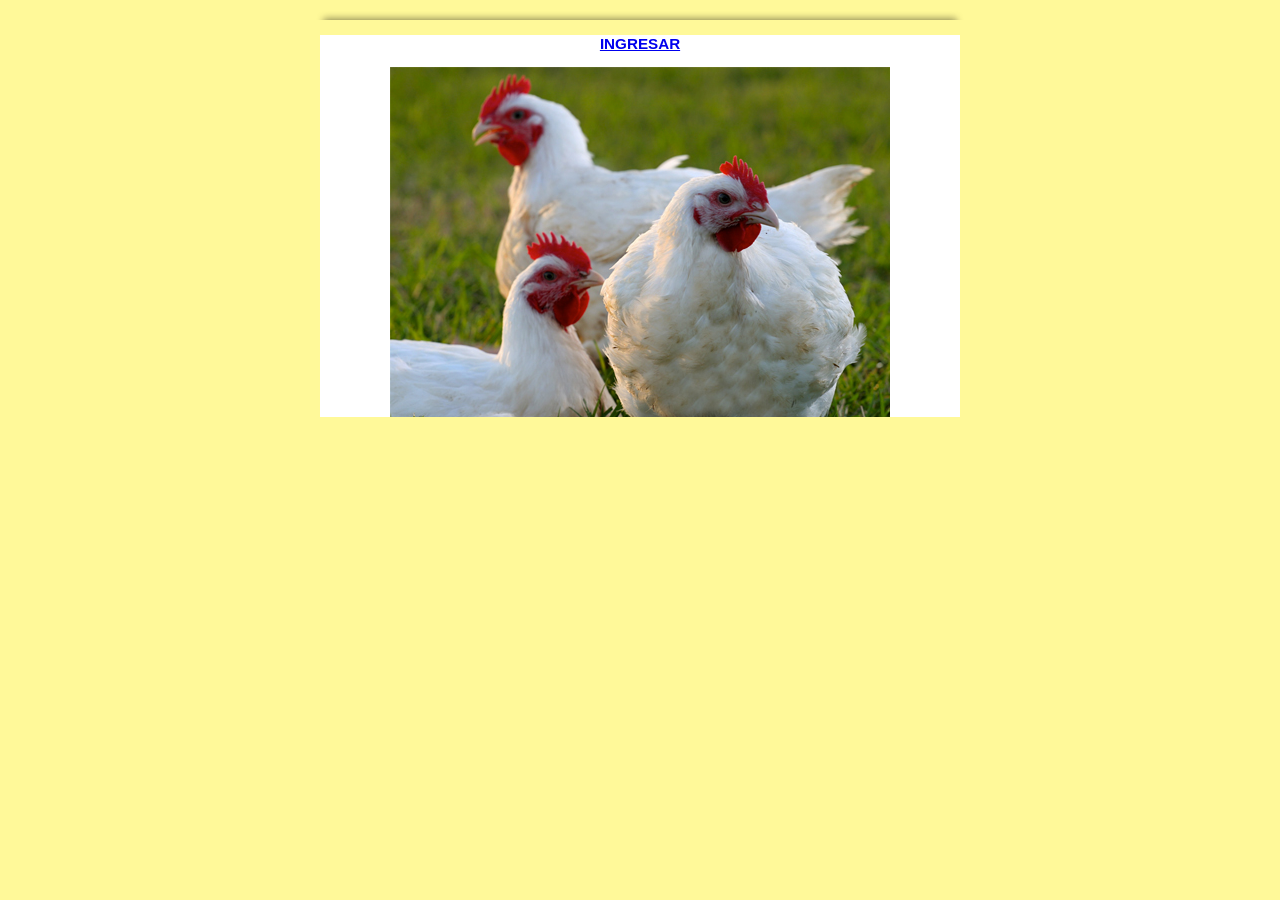
<file: index.htm>
<html xmlns="http://www.w3.org/1999/xhtml">
<head>
<meta http-equiv="Content-Type" content="text/html; charset=UTF-8">
<title> Index</title>
<link rel="stylesheet" type="text/css" href="css/view.css" media="all">
<script type="text/javascript" src="jquery-1.4.2.min.js"></script>

</head>
<body id="main_body" >
	
	<img id="top" src="css/top.png" alt="">
	<div id="form_container">
	<center>
	<h3><a href="login.php">INGRESAR</a></h3>
	<img src="css/pollos.jpg"></img>
	</center>
	</div>
</body>
</html>
</file>
<file: css/view.css>
body
{
	background:#FFF999;
	font-family:"Lucida Grande", Tahoma, Arial, Verdana, sans-serif;
	font-size:small;
	margin:8px 0 16px;
	text-align:center;
}

#form_container
{
	background:#FFF;
	
	margin:0 auto;
	text-align:left;
	width:640px;
}

#top
{
	display:block;
	height:10px;
	margin:10px auto 0;
	width:650px;
}

#footer
{
	width:640px;
	clear:both;
	color:#999999;
	text-align:center;
	width:640px;
	padding-bottom: 15px;
	font-size: 85%;
}

#footer a{
	color:#999999;
	text-decoration: none;
	border-bottom: 1px dotted #999999;
}

#bottom
{
	display:block;
	height:10px;
	margin:0 auto;
	width:650px;
}

form.appnitro
{
	margin:20px 20px 0;
	padding:0 0 20px;
}

form.appnitro2
{
	margin:12px 2px 0;
	padding:0 0 6px;
}

/**** Logo Section  *****/
h1
{
	background-color:#FF9900;
	margin:0;
	min-height:0;
	padding:0;
	text-decoration:none;
	text-indent:-8000px;
	
}

h1 a
{
	
	display:block;
	height:100%;
	min-height:40px;
	overflow:hidden;
}


img
{
	behavior:url(css/iepngfix.htc);
	border:none;
}


/**** Form Section ****/
.appnitro
{
	font-family:Lucida Grande, Tahoma, Arial, Verdana, sans-serif;
	font-size:small;
}

.appnitro li
{
	width:61%;
}

form ul
{
	font-size:100%;
	list-style-type:none;
	margin:0;
	padding:0;
	width:100%;
}

form li
{
	display:block;
	margin:0;
	padding:4px 5px 2px 9px;
	position:relative;
}

form li:after
{
	clear:both;
	content:".";
	display:block;
	height:0;
	visibility:hidden;
}

.buttons:after
{
	clear:both;
	content:".";
	display:block;
	height:0;
	visibility:hidden;
}

.buttons
{
	clear:both;
	display:block;
	margin-top:10px;
}

* html form li
{
	height:1%;
}

* html .buttons
{
	height:1%;
}

* html form li div
{
	display:inline-block;
}

form li div
{
	color:#444;
	margin:0 4px 0 0;
	padding:0 0 8px;
}

form li span
{
	color:#444;
	float:left;
	margin:0 4px 0 0;
	padding:0 0 8px;
}

form li div.left
{
	display:inline;
	float:left;
	width:48%;
}

form li div.right
{
	display:inline;
	float:right;
	width:48%;
}

form li div.left .medium
{
	width:100%;
}

form li div.right .medium
{
	width:100%;
}

.clear
{
	clear:both;
}

form li div label
{
	clear:both;
	color:#444;
	display:block;
	font-size:9px;
	line-height:9px;
	margin:0;
	padding-top:3px;
}

form li span label
{
	clear:both;
	color:#444;
	display:block;
	font-size:9px;
	line-height:9px;
	margin:0;
	padding-top:3px;
}

form li .datepicker
{
	cursor:pointer !important;
	float:left;
	height:16px;
	margin:.1em 5px 0 0;
	padding:0;
	width:16px;
}

.form_description
{
	border-bottom:1px dotted #ccc;
	clear:both;
	display:inline-block;
	margin:0 0 1em;
}

.form_description[class]
{
	display:block;
}

.form_description h2
{
	clear:left;
	font-size:160%;
	font-weight:400;
	margin:0 0 3px;
}

.form_description p
{
	font-size:95%;
	line-height:130%;
	margin:0 0 12px;
}

form hr
{
	display:none;
}

form li.section_break
{
	border-top:1px dotted #ccc;
	margin-top:9px;
	padding-bottom:0;
	padding-left:9px;
	padding-top:13px;
	width:97% !important;
}

form ul li.first
{
	border-top:none !important;
	margin-top:0 !important;
	padding-top:0 !important;
}

form .section_break h3
{
	font-size:110%;
	font-weight:400;
	line-height:130%;
	margin:0 0 2px;
}

form .section_break p
{
	font-size:85%;

	margin:0 0 10px;
}

/**** Buttons ****/
input.button_text
{
	overflow:visible;
	padding:0 7px;
	width:auto;
}

.buttons input
{
	font-size:120%;
	margin-right:5px;
}

/**** Inputs and Labels ****/
label.description
{
	border:none;
	color:#222;
	display:block;
	font-size:95%;
	font-weight:700;
	line-height:150%;
	padding:0 0 1px;
}

span.symbol
{
	font-size:115%;
	line-height:130%;
}

input.text
{
	background:#fff url(../../../images/shadow.gif) repeat-x top;
	border-bottom:1px solid #ddd;
	border-left:1px solid #c3c3c3;
	border-right:1px solid #c3c3c3;
	border-top:1px solid #7c7c7c;
	color:#333;
	font-size:100%;
	margin:0;
	padding:2px 0;
}

input.file
{
	color:#333;
	font-size:100%;
	margin:0;
	padding:2px 0;
}

textarea.textarea
{
	background:#fff url(../../../images/shadow.gif) repeat-x top;
	border-bottom:1px solid #ddd;
	border-left:1px solid #c3c3c3;
	border-right:1px solid #c3c3c3;
	border-top:1px solid #7c7c7c;
	color:#333;
	font-family:"Lucida Grande", Tahoma, Arial, Verdana, sans-serif;
	font-size:100%;
	margin:0;
	width:99%;
}

select.select
{
	color:#333;
	font-size:100%;
	margin:1px 0;
	padding:1px 0 0;
	background:#fff url(../../../images/shadow.gif) repeat-x top;
	border-bottom:1px solid #ddd;
	border-left:1px solid #c3c3c3;
	border-right:1px solid #c3c3c3;
	border-top:1px solid #7c7c7c;
}


input.currency
{
	text-align:right;
}

input.checkbox
{
	display:block;
	height:13px;
	line-height:1.4em;
	margin:6px 0 0 3px;
	width:13px;
}

input.radio
{
	display:block;
	height:13px;
	line-height:1.4em;
	margin:6px 0 0 3px;
	width:13px;
}

label.choice
{
	color:#444;
	display:block;
	font-size:100%;
	line-height:1.4em;
	margin:-1.55em 0 0 25px;
	padding:4px 0 5px;
	width:90%;
}

select.select[class]
{
	margin:0;
	padding:1px 0;
}

*:first-child+html select.select[class]
{
	margin:1px 0;
}

.safari select.select
{
	font-size:120% !important;
	margin-bottom:1px;
}

input.small
{
	width:25%;
}

select.small
{
	width:25%;
}

input.medium
{
	width:50%;
}

select.medium
{
	width:50%;
}

input.large
{
	width:99%;
}

select.large
{
	width:100%;
}

textarea.small
{
	height:5.5em;
}

textarea.medium
{
	height:10em;
}

textarea.large
{
	height:20em;
}

/**** Errors ****/
#error_message
{
	background:#fff;
	border:1px dotted red;
	margin-bottom:1em;
	padding-left:0;
	padding-right:0;
	padding-top:4px;
	text-align:center;
	width:99%;
}

#error_message_title
{
	color:#DF0000;
	font-size:125%;
	margin:7px 0 5px;
	padding:0;
}

#error_message_desc
{
	color:#000;
	font-size:100%;
	margin:0 0 .8em;
}

#error_message_desc strong
{
	background-color:#FFDFDF;
	color:red;
	padding:2px 3px;
}

form li.error
{
	background-color:#FFDFDF !important;
	border-bottom:1px solid #EACBCC;
	border-right:1px solid #EACBCC;
	margin:3px 0;
}

form li.error label
{
	color:#DF0000 !important;
}

form p.error
{
	clear:both;
	color:red;
	font-size:10px;
	font-weight:700;
	margin:0 0 5px;
}

form .required
{
	color:red;
	float:none;
	font-weight:700;
}

/**** Guidelines and Error Highlight ****/
form li.highlighted
{
	background-color:#fff7c0;
}

form .guidelines
{
	background:#f5f5f5;
	border:1px solid #e6e6e6;
	color:#444;
	font-size:80%;
	left:100%;
	line-height:130%;
	margin:0 0 0 8px;
	padding:8px 10px 9px;
	position:absolute;
	top:0;
	visibility:hidden;
	width:42%;
	z-index:1000;
}

form .guidelines small
{
	font-size:105%;
}

form li.highlighted .guidelines
{
	visibility:visible;
}

form li:hover .guidelines
{
	visibility:visible;
}

.no_guidelines .guidelines
{
	display:none !important;
}

.no_guidelines form li
{
	width:97%;
}

.no_guidelines li.section
{
	padding-left:9px;
}

/*** Success Message ****/
.form_success 
{
	clear: both;
	margin: 0;
	padding: 90px 0pt 100px;
	text-align: center
}

.form_success h2 {
    clear:left;
    font-size:160%;
    font-weight:normal;
    margin:0pt 0pt 3px;
}

/*** Password ****/
ul.password{
    margin-top:60px;
    margin-bottom: 60px;
    text-align: center;
}
.password h2{
    color:#DF0000;
    font-weight:bold;
    margin:0pt auto 10px;
}

.password input.text {
   font-size:170% !important;
   width:380px;
   text-align: center;
}
.password label{
   display:block;
   font-size:120% !important;
   padding-top:10px;
   font-weight:bold;
}

#li_captcha{
   padding-left: 5px;
}


#li_captcha span{
	float:none;
}

/** Embedded Form **/

.embed #form_container{
	border: none;
}

.embed #top, .embed #bottom, .embed h1{
	display: none;
}

.embed #form_container{
	width: 100%;
}

.embed #footer{
	text-align: left;
	padding-left: 10px;
	width: 99%;
}

.embed #footer.success{
	text-align: center;
}

.embed form.appnitro
{
	margin:0px 0px 0;
	
}



/*** Calendar **********************/
div.calendar { position: relative; }

.calendar table {
cursor:pointer;
border:1px solid #ccc;
font-size: 11px;
color: #000;
background: #fff;
font-family:"Lucida Grande", Tahoma, Arial, Verdana, sans-serif;
}

.calendar .button { 
text-align: center;    
padding: 2px;          
}

.calendar .nav {
background:#f5f5f5;
}

.calendar thead .title { 
font-weight: bold;      
text-align: center;
background: #dedede;
color: #000;
padding: 2px 0 3px 0;
}

.calendar thead .headrow { 
background: #f5f5f5;
color: #444;
font-weight:bold;
}

.calendar thead .daynames { 
background: #fff;
color:#333;
font-weight:bold;
}

.calendar thead .name { 
border-bottom: 1px dotted #ccc;
padding: 2px;
text-align: center;
color: #000;
}

.calendar thead .weekend { 
color: #666;
}

.calendar thead .hilite { 
background-color: #444;
color: #fff;
padding: 1px;
}

.calendar thead .active { 
background-color: #d12f19;
color:#fff;
padding: 2px 0px 0px 2px;
}


.calendar tbody .day { 
width:1.8em;
color: #222;
text-align: right;
padding: 2px 2px 2px 2px;
}
.calendar tbody .day.othermonth {
font-size: 80%;
color: #bbb;
}
.calendar tbody .day.othermonth.oweekend {
color: #fbb;
}

.calendar table .wn {
padding: 2px 2px 2px 2px;
border-right: 1px solid #000;
background: #666;
}

.calendar tbody .rowhilite td {
background: #FFF1AF;
}

.calendar tbody .rowhilite td.wn {
background: #FFF1AF;
}

.calendar tbody td.hilite { 
padding: 1px 1px 1px 1px;
background:#444 !important;
color:#fff !important;
}

.calendar tbody td.active { 
color:#fff;
background: #529214 !important;
padding: 2px 2px 0px 2px;
}

.calendar tbody td.selected { 
font-weight: bold;
border: 1px solid #888;
padding: 1px 1px 1px 1px;
background: #f5f5f5 !important;
color: #222 !important;
}

.calendar tbody td.weekend { 
color: #666;
}

.calendar tbody td.today { 
font-weight: bold;
color: #529214;
background:#D9EFC2;
}

.calendar tbody .disabled { color: #999; }

.calendar tbody .emptycell { 
visibility: hidden;
}

.calendar tbody .emptyrow { 
display: none;
}

.calendar tfoot .footrow { 
text-align: center;
background: #556;
color: #fff;
}

.calendar tfoot .ttip { 
background: #222;
color: #fff;
font-size:10px;
border-top: 1px solid #dedede;
padding: 3px;
}

.calendar tfoot .hilite { 
background: #aaf;
border: 1px solid #04f;
color: #000;
padding: 1px;
}

.calendar tfoot .active { 
background: #77c;
padding: 2px 0px 0px 2px;
}

.calendar .combo {
position: absolute;
display: none;
top: 0px;
left: 0px;
width: 4em;
border: 1px solid #ccc;
background: #f5f5f5;
color: #222;
font-size: 90%;
z-index: 100;
}

.calendar .combo .label,
.calendar .combo .label-IEfix {
text-align: center;
padding: 1px;
}

.calendar .combo .label-IEfix {
width: 4em;
}

.calendar .combo .hilite {
background: #444;
color:#fff;
}

.calendar .combo .active {
border-top: 1px solid #999;
border-bottom: 1px solid #999;
background: #dedede;
font-weight: bold;
}
</file>
